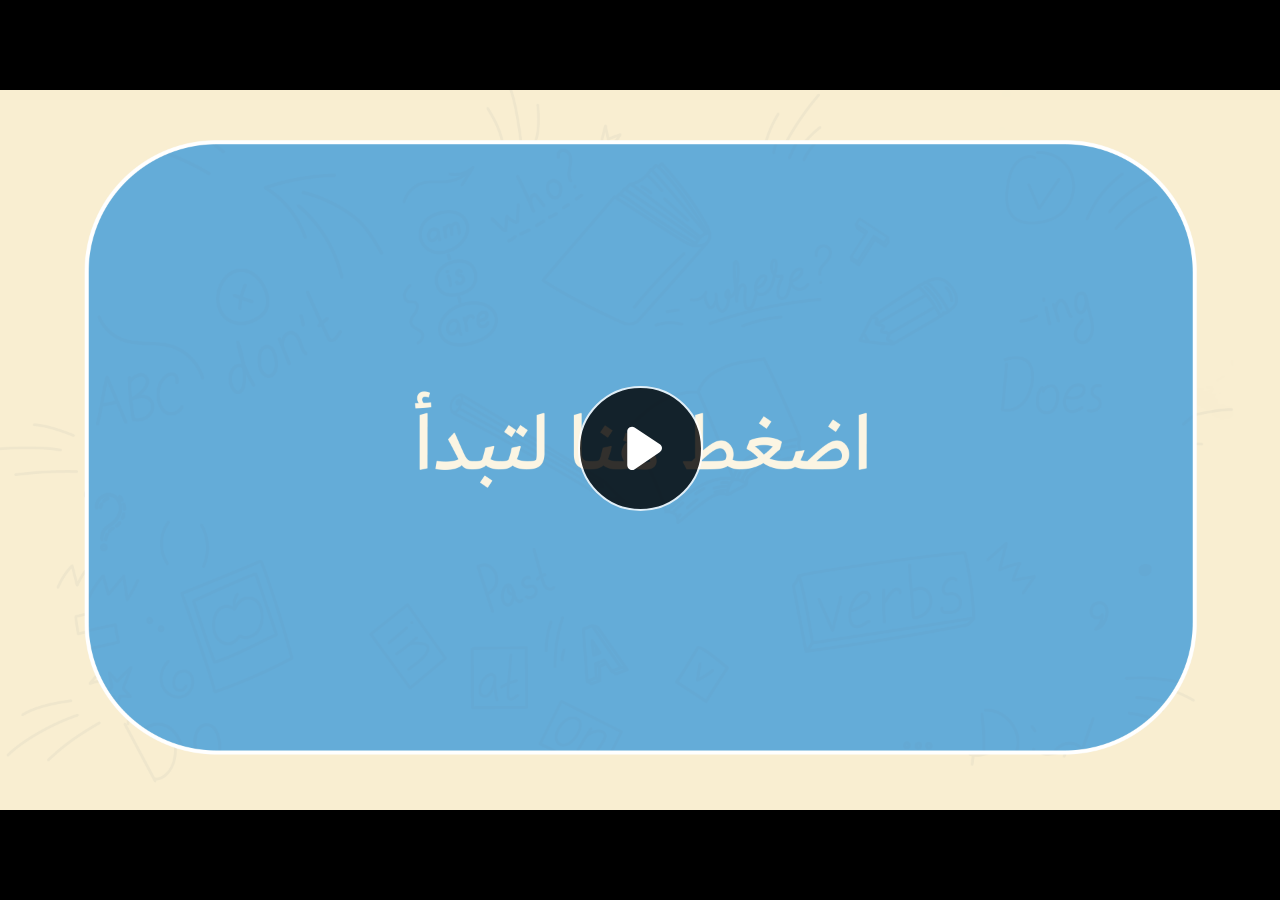
<file: index.html>
﻿<!doctype html>
<html lang="en-US">
<head>
  <meta charset="utf-8">
  <!-- Created using Storyline 360 - http://www.articulate.com  -->
  <!-- version: 3.77.30587.0 -->
  <title>EG.G6.ENG.SEM1.UB.T1.S3.1</title>
  <meta http-equiv="x-ua-compatible" content="IE=edge"/>
  <meta name="viewport" content="width=device-width,initial-scale=1,user-scalable=no,shrink-to-fit=no,minimal-ui"/>
  <meta name="apple-mobile-web-app-capable" content="yes"/>
  <style>
    html, body { height: 100%; padding: 0; margin: 0 }
    #app { height: 100%; width: 100%; }
  </style>

  <script>
    window.DS = {};
    window.globals = {
      DATA_PATH_BASE: '',
      HAS_FRAME: true,
      HAS_SLIDE: true,

      lmsPresent: false,
      tinCanPresent: false,
      cmi5Present: false,
      aoSupport: false,
      scale: 'noscale',
      captureRc: false,
      browserSize: 'optimal',
      bgColor: '#282828',
      features: 'AccessibleVideo,ConnectionMessages,DropIn1,DropIn2,FullScreenToggle,LayerPresentAsDialog,MultipleQuizTracking,PlayerSpeedControl,StreamingVideo,UpdatedThemeEditor,UseAudioElement,VideoSync',
      themeName: 'unified',
      preloaderColor: '#FFFFFF',
      suppressAnalytics: false,
      productChannel: 'stable',
      publishSource: 'storyline',
      aid: 'aid|cfe5e169-a8f3-40a4-aff6-b396b1be0c37',
      cid: '35ecf93b-2e53-4d17-bea1-b5578e25f58b',
      playerVersion: '3.77.30587.0',
      publishTimestamp: '2023-11-02T08:43:50.5991006Z',
      maxIosVideoElements: 10,
      connectionSettings: { message: 'You%20are%20offline.%20Trying%20to%20reconnect...', useDarkTheme: false, mode: 'disabled' },

      
      parseParams: function(qs) {
        if (window.globals.parsedParams != null) {
          return window.globals.parsedParams;
        }
        qs = (qs || window.location.search.substr(1)).split('+').join(' ');
        var params = {},
            tokens,
            re = /[?&]?([^=]+)=([^&]*)/g;

        while (tokens = re.exec(qs)) {
          params[decodeURIComponent(tokens[1]).trim()] =
            decodeURIComponent(tokens[2]).trim();
        }
        window.globals.parsedParams = params;
        return params;
      }

    };
  </script>
  <script>
    var isIe11 = ('ActiveXObject' in window || window.MSBlobBuilder != null)
      && window.msCrypto != null && !window.ActiveXObject;
    if (isIe11) {
      window.globals.unsupportedBrowser = true;
      document.write(atob('[base64]'));
    }
  </script>
  
  <script>window.THREE = { };</script>
  
</head>
<body style="background: #282828" class="cs-HTML theme-unified">
  <!-- 360 -->
  <script>!function(){var e,i=/iPhone/i,o=/iPod/i,n=/iPad/i,t=/\biOS-universal(?:.+)Mac\b/i,r=/\bAndroid(?:.+)Mobile\b/i,a=/Android/i,d=/(?:SD4930UR|\bSilk(?:.+)Mobile\b)/i,p=/Silk/i,l=/Windows Phone/i,u=/\bWindows(?:.+)ARM\b/i,b=/BlackBerry/i,s=/BB10/i,c=/Opera Mini/i,f=/\b(CriOS|Chrome)(?:.+)Mobile/i,h=/Mobile(?:.+)Firefox\b/i,v=function(e){return void 0!==e&&"MacIntel"===e.platform&&"number"==typeof e.maxTouchPoints&&e.maxTouchPoints>1&&"undefined"==typeof MSStream};e=function(e){var m={userAgent:"",platform:"",maxTouchPoints:0};e||"undefined"==typeof navigator?"string"==typeof e?m.userAgent=e:e&&e.userAgent&&(m={userAgent:e.userAgent,platform:e.platform,maxTouchPoints:e.maxTouchPoints||0}):m={userAgent:navigator.userAgent,platform:navigator.platform,maxTouchPoints:navigator.maxTouchPoints||0};var g=m.userAgent,y=g.split("[FBAN");void 0!==y[1]&&(g=y[0]),void 0!==(y=g.split("Twitter"))[1]&&(g=y[0]);var A=function(e){return function(i){return i.test(e)}}(g),w={apple:{phone:A(i)&&!A(l),ipod:A(o),tablet:!A(i)&&(A(n)||v(m))&&!A(l),universal:A(t),device:(A(i)||A(o)||A(n)||A(t)||v(m))&&!A(l)},amazon:{phone:A(d),tablet:!A(d)&&A(p),device:A(d)||A(p)},android:{phone:!A(l)&&A(d)||!A(l)&&A(r),tablet:!A(l)&&!A(d)&&!A(r)&&(A(p)||A(a)),device:!A(l)&&(A(d)||A(p)||A(r)||A(a))||A(/\bokhttp\b/i)},windows:{phone:A(l),tablet:A(u),device:A(l)||A(u)},other:{blackberry:A(b),blackberry10:A(s),opera:A(c),firefox:A(h),chrome:A(f),device:A(b)||A(s)||A(c)||A(h)||A(f)},any:!1,phone:!1,tablet:!1};return w.any=w.apple.device||w.android.device||w.windows.device||w.other.device,w.phone=w.apple.phone||w.android.phone||w.windows.phone,w.tablet=w.apple.tablet||w.android.tablet||w.windows.tablet,w}(),"object"==typeof exports&&"undefined"!=typeof module?module.exports=e:"function"==typeof define&&define.amd?define((function(){return e})):this.isMobile=e}();
    window.isMobile.apple.tablet = window.isMobile.apple.tablet ||
      (navigator.platform === 'MacIntel' && navigator.maxTouchPoints > 1);
    window.isMobile.apple.device = window.isMobile.apple.device || window.isMobile.apple.tablet;
    window.isMobile.tablet = window.isMobile.tablet || window.isMobile.apple.tablet;
    window.isMobile.any = window.isMobile.any || window.isMobile.apple.tablet;
  </script>

  <div id="focus-sink" tabindex="-1"></div>

  <div id="preso"></div>
  <script>
    (function() {

      var classTypes = [ 'desktop', 'mobile', 'phone', 'tablet' ];

      var addDeviceClasses = function(prefix, testObj) {
        var curr, i;
        for (i = 0; i < classTypes.length; i++) {
          curr = classTypes[i];
          if (testObj[curr]) {
            document.body.classList.add(prefix + curr);
          }
        }
      };

      var params = window.globals.parseParams(),
          isDevicePreview = params.devicepreview === '1',
          isPhoneOverride = params.deviceType === 'phone' || (isDevicePreview && params.phone == '1'),
          isTabletOverride = (params.deviceType === 'tablet' || isDevicePreview) && !isPhoneOverride,
          isMobileOverride = isPhoneOverride || isTabletOverride;

      var deviceView = {
        desktop: !window.isMobile.any && !isMobileOverride,
        mobile: window.isMobile.any || isMobileOverride,
        phone: isPhoneOverride || (window.isMobile.phone && !isTabletOverride),
        tablet: isTabletOverride || window.isMobile.tablet
      };

      window.globals.deviceView = deviceView;
      window.isMobile.desktop = !window.isMobile.any;
      window.isMobile.mobile = window.isMobile.any;

      addDeviceClasses('view-', deviceView);

    })();
  </script>
  
  <script src='story_content/user.js' type=text/javascript></script>
  <div class="slide-loader"></div>

  <script>
    var doc = document, loader = doc.body.querySelector('.slide-loader'); [ 1, 2, 3 ].forEach(function(n) { var d = doc.createElement('div'); d.style.backgroundColor = window.globals.preloaderColor; d.classList.add('mobile-loader-dot'); d.classList.add('dot' + n); loader.appendChild(d); });
  </script>

  <div class="mobile-load-title-overlay" style="display: none">
    <div class="mobile-load-title">EG.G6.ENG.SEM1.UB.T1.S3.1</div>
  </div>

  <div class="mobile-chrome-warning"></div>

  
<style>
  .warn-connection-dialog {
    display: none;
    background: transparent;
    pointer-events: none;
    position: fixed;
    left: 0;
    top: 0;
    width: 100%;
    height: 100%;
    z-index: 999;
  }

  .warn-connection-content {
    border-radius: 4px;
    background: white;
    border: 1px solid #E7E7E7;
    color: #333333;
    box-shadow: 0 2px 4px rgba(0, 0, 0, 0.25);
    transition: all 150ms ease-out;
    position: absolute;
    white-space: nowrap;
  }

  .view-phone.is-landscape .warn-connection-content {
    left: 23px;
    bottom: 23px;
  }

  .view-tablet.is-landscape .warn-connection-content {
    left: 50%;
    top: 20px;
    transform: translateX(-50%);
  }

  .is-portrait .warn-connection-content {
    transform: translate(-50%, calc(-100% - 15px));
  }

  .warn-connection-content p {
    display: inline-block;
    margin: 0 8px 0 0;
    line-height: 33px;
    font-size: 11px;
  }

  .warn-connection-content svg {
    position: relative;
    vertical-align: middle;
    margin: 0 2px 2px 8px;
  }

  .view-desktop .warn-connection-content {
    left: 1.5em;
    bottom: 1.5em;
  }

  .view-desktop .warn-connection-content p {
    font-size: 1.1em;
  }

  .is-offline .warn-connection-dialog {
    display: block;
  }

  .is-offline .cs-panel * {
    pointer-events: none !important;
  }

  .is-offline .cs-panel {
    pointer-events: all !important;
  }

  .is-offline #nav-controls * {
    pointer-events: none !important;
  }

  .is-offline #nav-controls {
    pointer-events: all !important;
  }
</style>

<div class="warn-connection-dialog">
  <div class="warn-connection-content">
    <svg width="17" height="15" viewBox="0 0 17 15" xmlns="http://www.w3.org/2000/svg">
      <path fill="#8F0000" stroke="white" d="M16.07,12.98 L15.88,12.23 L9.51,1.21 C8.97,0.26,7.6,0.26,7.06,1.21 L0.69,12.23 C0.15,13.16,0.81,14.36,1.91,14.36 H14.65 C15.47,14.36,16.05,13.7,16.07,12.98 Z"/>
      <path fill="white" stroke="white" d="M8.58,5.5 C8.35,5.28,8.5,5.35,8.21,5.32 C8.09,5.35,7.97,5.49,7.96,5.67 C7.97,5.79,7.98,5.92,7.98,6.04 L7.98,6.04 C7.99,6.17,8,6.31,8.01,6.43 L8.01,6.44 C8.03,6.92,8.06,7.41,8.09,7.9 L8.09,7.9 C8.12,8.39,8.14,8.88,8.17,9.37 C8.17,9.39,8.18,9.42,8.2,9.44 C8.23,9.46,8.25,9.47,8.28,9.47 C8.31,9.47,8.34,9.46,8.35,9.44 C8.37,9.43,8.38,9.4,8.39,9.35 L8.39,9.34 C8.39,9.24,8.4,9.15,8.4,9.05 L8.4,9.05 C8.41,8.96,8.41,8.86,8.42,8.75 C8.43,8.44,8.45,8.12,8.47,7.81 L8.47,7.81 C8.49,7.49,8.51,7.18,8.53,6.87 C8.55,6.46,8.56,6.05,8.59,5.64 L8.6,5.62 C8.6,5.57,8.59,5.53,8.58,5.5 L8.21,5.32 Z"/>
      <circle fill="white" stroke="white" cx="8.3" cy="11.35" r="0.3"/>
    </svg>
    <p>You are offline. Trying to reconnect...</p>
  </div>
</div>

<script>
  (function() {
    window.DS.connection = {
      warningShown: false,
      assets: {},
      loadingAssetGroup: false,
      retryDelay: 500
    };

    var connectionSettings = window.globals.connectionSettings || {};

    // The `window.globals.features` variable must be set in `webpack.dev.config` when testing locally - it is not enough
    // to have it in the data - but it must be set there as well.
    var useConnectionMessages = window.AbortController != null &&
      window.location.protocol != 'file:' &&
      window.globals.features.indexOf('ConnectionMessages') != -1 &&
      connectionSettings.mode === 'normal';

    window.DS.connection.useConnectionMessages = useConnectionMessages

    var assetCount = 0;
    var checkLoadedId;


    if (useConnectionMessages && connectionSettings != null) {
      var contentEl = document.querySelector('.warn-connection-content');
      var messageEl = contentEl.querySelector('p')

      if (connectionSettings.useDarkTheme) {
        contentEl.style.borderColor = '#BABBBA';
        contentEl.style.backgroundColor = '#282828';
        contentEl.style.color = '#FFFFFF';
      }

      if (connectionSettings.message != null) {
        messageEl.textContent = window.decodeURIComponent(connectionSettings.message);
      }
    }

    function checkAssetsReady() {
      for (var i in DS.connection.assets) {
        if (!DS.connection.assets[i].success) {
          return false;
        }
      }
      return true;
    }

    function stopAssetGroup() {
      if (!useConnectionMessages) { return; }

      assetCount = 0;

      DS.connection.oldAssetGroup = DS.connection.assets;
      DS.connection.assets = {};
      DS.connection.loadingAssetGroup = false;
      clearInterval(checkLoadedId);
    }

    function startAssetGroup() {
      if (!useConnectionMessages) { return; }
      var ticks = 0;
      clearInterval(checkLoadedId);
      checkLoadedId = setInterval(function() {
        var loaded = 0;
        if (assetCount === 0 && loaded === 0) {
          clearInterval(checkLoadedId);
          return;
        }

        for (var i in DS.connection.assets) {
          if (DS.connection.assets[i].success) {
            loaded++;
          }
        }

        if (assetCount === loaded && checkAssetsReady()) {
          for (var i in DS.connection.assets) {
            if (DS.connection.assets[i].action) {
              DS.connection.assets[i].action();
            }
          }
          hideWarning();
          stopAssetGroup();
        }
      }, 100)
    }

    function requiredAsset(url, action, retry, type) {
      if (!useConnectionMessages) { return; }
      if (DS.connection.assets[url]) { return; }

      DS.connection.assets[url] = {
        success: false, action: action, retry: retry, type: type
      };
      assetCount = Object.keys(DS.connection.assets).length;
      if (!DS.connection.loadingAssetGroup) {
        startAssetGroup();
      }
      DS.connection.loadingAssetGroup = true;
    }

    function assetLoaded(url) {
      if (!useConnectionMessages) { return; }
      if (DS.connection.assets[url]) {
        DS.connection.assets[url].success = true;
      }
    }

    function assetFailed(url) {
      if (!useConnectionMessages) { return; }
      if (!DS.connection.assets[url]) {
        if (/\.js$/.test(url) && url.indexOf('transcripts') === -1) {
          setTimeout(function() {
            if (DS.connection.lastSlideLoaded != null) {
              DS.connection.lastSlideLoaded();
            }
          }, DS.connection.retryDelay);
        }
        return;
      }
      if (!DS.connection.warningShown) { showWarning(); }
      if (DS.connection.assets[url].retry) {
        setTimeout(function() {
          if (!DS.connection.assets[url].success) {
            DS.connection.assets[url].retry()
          }
        }, DS.connection.retryDelay);
      }
    }

    function hideWarning() {
      document.body.classList.remove('is-offline');
      DS.connection.warningShown = false;
    }
    DS.connection.hideWarning = hideWarning

    function showWarning(btn) {
      document.body.classList.add('is-offline')
      DS.connection.warningShown = true;
      updateWarningPosition();
    }

    function updateWarningPosition() {
      if (!DS.connection.warningShown) {
        return;
      }

      var isPortrait = document.body.classList.contains('is-portrait');
      var warningEl = document.querySelector('.warn-connection-content');

      if (isPortrait) {
        var slide = document.querySelector('.primary-slide');
        var slideRect = slide.getBoundingClientRect();

        warningEl.style.top = `${slideRect.top}px`
        warningEl.style.left = `${slideRect.left + slideRect.width / 2}px`
      } else {
        warningEl.style.top = null;
        warningEl.style.left = null;
      }

      window.requestAnimationFrame(updateWarningPosition);
    }

    // these will all be noops if the feature flag isn't set in
    // the data and `window.globals.features`
    DS.connection.requiredAsset = requiredAsset;
    DS.connection.assetLoaded = assetLoaded;
    DS.connection.assetFailed = assetFailed;
    DS.connection.stopAssetGroup = stopAssetGroup;
    DS.connection.startAssetGroup = startAssetGroup;
  })();
</script>


  <script>
    
    if (window.autoSpider && window.vInterfaceObject) {
      document.querySelector('.mobile-load-title-overlay').style.display = 'none';
    }
  </script>

  

  <link rel="stylesheet" href="html5/data/css/output.min.css" data-noprefix/>
</body>
<script src="html5/lib/scripts/bootstrapper.min.js"></script>
</html>
</file>
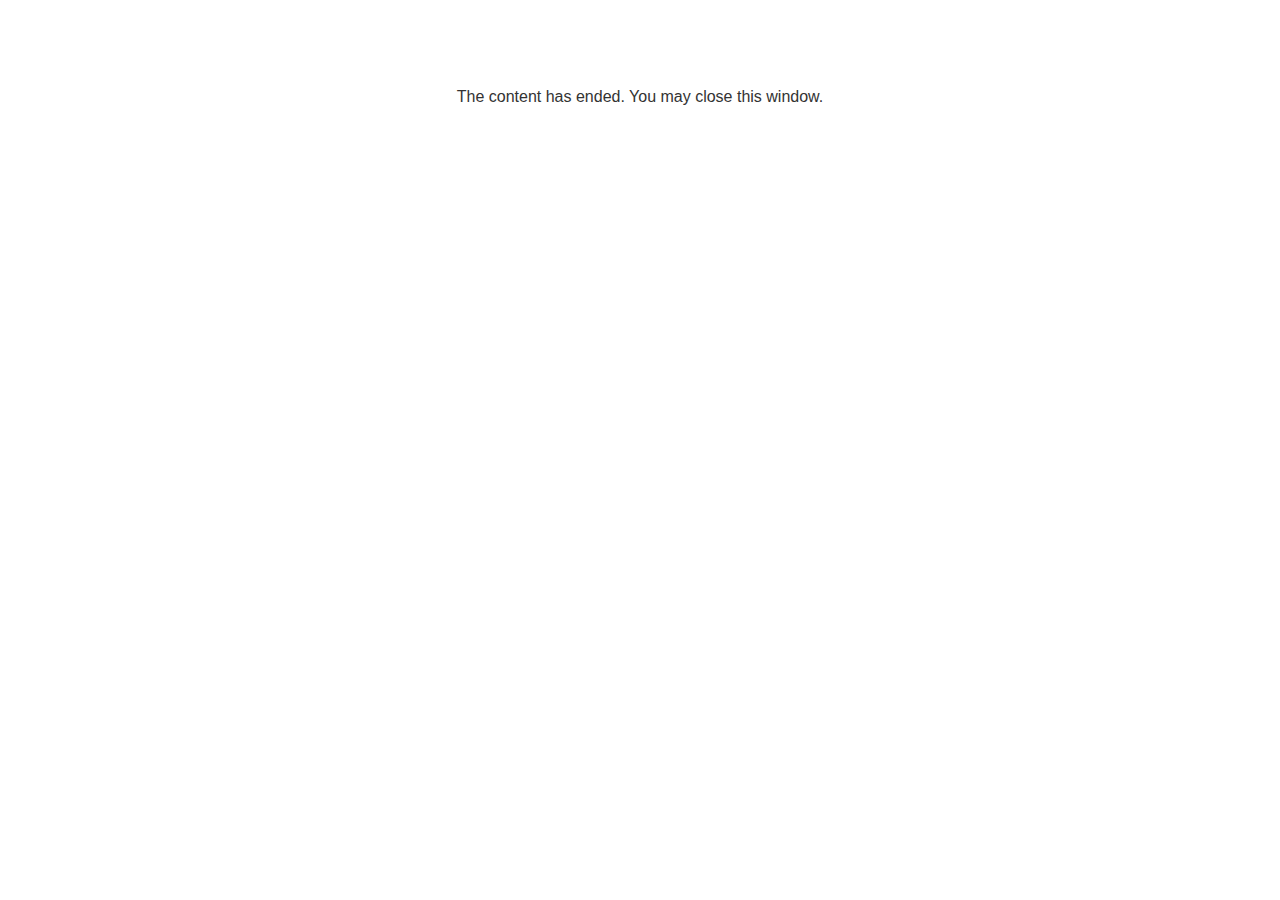
<file: lms/goodbye.html>
<!doctype html>
<html>
<body style="background-color: #ffffff;">

<p role="alert" style="color: #333333;font-family: Lato, articulate, tahoma, arial;font-size: medium;text-align: center;">
<br><br><br><br>
The content has ended. You may close this window.
</p>

</body>
</html>
</file>
<file: html5/data/css/output.min.css>
@font-face {
  font-family: 'LatoBold Charset1_ Bold5F7E587D';
  src: url('[data-uri]');
  font-style: normal;
  font-weight: normal;
}
@font-face {
  font-family: 'Lato Charset1_ 6ZUQncWo22953929';
  src: url('[data-uri]');
  font-style: normal;
  font-weight: normal;
}
@font-face {
  font-family: 'Dubai Medium Charset1_ DF784256';
  src: url('[data-uri]');
  font-style: normal;
  font-weight: normal;
}
@font-face {
  font-family: 'Dubai MediumBold ChBold0A591536';
  src: url('[data-uri]');
  font-style: normal;
  font-weight: normal;
}
@font-face {
  font-family: 'Open Sans Charset1_ 6pV5A94CB0E';
  src: url('[data-uri]');
  font-style: normal;
  font-weight: normal;
}
@font-face {
  font-family: 'DubaiBold Charset1_BoldD7BA683C';
  src: url('[data-uri]');
  font-style: normal;
  font-weight: normal;
}
@font-face {
  font-family: 'Dubai Charset1_ 6WNVIbq20587CEE';
  src: url('[data-uri]');
  font-style: normal;
  font-weight: normal;
}
@font-face {
  font-family: 'Dubai Medium Charset0_v389EBE1D';
  src: url('[data-uri]');
  font-style: normal;
  font-weight: normal;
}
@font-face {
  font-family: 'Dubai MediumBold ChBold9429EB4D';
  src: url('[data-uri]');
  font-style: normal;
  font-weight: normal;
}
@font-face {
  font-family: 'Open Sans Charset0_v9TY33EDE6F2';
  src: url('[data-uri]');
  font-style: normal;
  font-weight: normal;
}
@font-face {
  font-family: 'Dubai Charset0_v8wz5Y8k741D6E07';
  src: url('[data-uri]');
  font-style: normal;
  font-weight: normal;
}
@font-face {
  font-family: 'DubaiBold Charset0_BoldD2773439';
  src: url('[data-uri]');
  font-style: normal;
  font-weight: normal;
}
.cs-HTML {
  background: rgba(40, 40, 40, 1);
}
.cs-pxabnsnfns00001100101 .cs-infopanel  {
  box-shadow: 0 1px 0 rgba(0, 0, 0, 0);
  background: rgba(255, 255, 255, 1);
}
.cs-pxabnsnfns00001100101 .cs-infopanel .cs-link {
  color: rgba(186, 187, 186, 1);
}
.cs-pxabnsnfns00001100101 .cs-infopanel .cs-link:hover {
  color: rgba(255, 255, 255, 1);
}
.cs-pxabnsnfns00001100101 .cs-infopanel .cs-name {
  color: rgba(68, 68, 68, 1);
}
.cs-pxabnsnfns00001100101 .cs-infopanel .cs-title {
  color: rgba(153, 153, 153, 1);
}
.cs-pxabnsnfns00001100101 .cs-infopanelpopup  {
  box-shadow: 0 1px 0 rgba(0, 0, 0, 0);
  background: rgba(0, 0, 0, 0);
}
.cs-pxabnsnfns00001100101 .cs-infopanelpopup .cs-link {
  color: rgba(255, 0, 0, 1);
}
.cs-pxabnsnfns00001100101 .cs-infopanelpopup .cs-link:hover {
  color: rgba(255, 255, 255, 1);
}
.cs-pxabnsnfns00001100101 .cs-infopanelpopup .cs-name {
  color: rgba(255, 255, 255, 1);
}
.cs-pxabnsnfns00001100101 .cs-infopanelpopup .cs-bio {
  color: rgba(186, 187, 186, 1);
}
.cs-pxabnsnfns00001100101 .cs-timer  {
  color: rgba(186, 187, 186, 1);
}
.cs-pxabnsnfns00001100101 .cs-duration stop:first-child {
  stop-color: rgba(60, 60, 60, 1);
}
.cs-pxabnsnfns00001100101 .cs-duration stop:last-child {
  stop-color: rgba(60, 60, 60, 1);
}
.cs-pxabnsnfns00001100101 .cs-elapsed stop:first-child {
  stop-color: rgba(254, 227, 71, 1);
}
.cs-pxabnsnfns00001100101 .cs-elapsed stop:last-child {
  stop-color: rgba(254, 227, 71, 1);
}
.cs-pxabnsnfns00001100101 .cs-timer .cs-pie .cs-innerstroke {
  stroke: rgba(199, 199, 199, 1);
}
.cs-pxabnsnfns00001100101 .cs-timer .cs-pie .cs-innerborder {
  stroke: rgba(255, 255, 255, 1);
}
.cs-pxabnsnfns00001100101 .cs-window  {
  box-shadow: 0 8px 5px rgba(0, 0, 0, 0.2);
  border-color: rgba(49, 99, 0, 0);
  background: rgba(33, 33, 33, 1);
  color: rgba(248, 248, 248, 1);
}
.cs-pxabnsnfns00001100101 .cs-window .cs-diva {
  border-color: rgba(78, 78, 78, 1);
}
.cs-pxabnsnfns00001100101 .cs-window .cs-divb {
  border-color: rgba(78, 78, 78, 0);
}
.cs-pxabnsnfns00001100101 .cs-editor .cs-editor-slide {
  color: rgba(226, 226, 226, 1);
}
.cs-pxabnsnfns00001100101 .cs-editor .cs-editor-html {
  color: rgba(186, 187, 186, 1);
}
.cs-pxabnsnfns00001100101 .cs-editor .cs-editor-button {
  text-shadow: 0 1px 0 rgba(0, 0, 0, 0);
  color: rgba(255, 255, 255, 1);
  border-color: rgba(211, 211, 211, 1);
  background: rgba(34, 34, 34, 1);
}
.cs-pxabnsnfns00001100101 .cs-editor .cs-editor-button:hover {
  background: rgba(68, 68, 68, 1);
}
.cs-pxabnsnfns00001100101 .cs-editor .cs-editor-button:active {
  background: rgba(68, 68, 68, 1);
}
.cs-pxabnsnfns00001100101 .cs-listitem  {
  color: rgba(186, 187, 186, 1);
  border-color: none;
  border: 1px solid transparent;
}
.cs-pxabnsnfns00001100101 .cs-listitem:hover {
  background: rgba(255, 255, 255, 0.06);
  border-color: rgba(108, 108, 108, 1) !important;
  border-width: 1px;
  border-radius: 2px;
  border-style: solid;
  box-sizing: border-box;
}
.cs-pxabnsnfns00001100101 .cs-listitem.hover {
  background: rgba(255, 255, 255, 0.06);
  border-color: rgba(108, 108, 108, 1) !important;
  border-width: 1px;
  border-radius: 2px;
  border-style: solid;
  box-sizing: border-box;
}
.cs-pxabnsnfns00001100101 .cs-glossary  {
  color: rgba(186, 187, 186, 1);
}
.cs-pxabnsnfns00001100101 .cs-glossary .cs-scrolling-panel {
  background: rgba(0, 0, 0, 0);
}
.cs-pxabnsnfns00001100101 .cs-glossary .cs-term.cs-selected .cs-choice-list-trigger {
  color: rgba(255, 255, 255, 1);
  background: rgba(255, 255, 255, 1);
}
.cs-pxabnsnfns00001100101 .cs-glossary .cs-term.cs-selected .cs-choice-list-trigger:focus {
  color: rgba(255, 255, 255, 1);
  background: rgba(255, 255, 255, 1);
}
.cs-pxabnsnfns00001100101 .cs-glossary .cs-term:hover .cs-choice-list-trigger {
  background: rgba(186, 187, 186, 1);
}
.cs-pxabnsnfns00001100101 .cs-glossary .cs-term.hover .cs-choice-list-trigger {
  background: rgba(186, 187, 186, 1);
}
.cs-pxabnsnfns00001100101 .cs-glossary .cs-term .cs-choice-list-trigger:focus {
  background: rgba(186, 187, 186, 1);
}
.cs-pxabnsnfns00001100101 .cs-glossary .cs-diva {
  border-color: rgba(0, 0, 0, 0);
}
.cs-pxabnsnfns00001100101 .cs-glossary .cs-divb {
  border-color: rgba(0, 0, 0, 0);
}
.cs-pxabnsnfns00001100101 .cs-glossary .cs-divc {
  border-color: rgba(0, 0, 0, 0);
}
.cs-pxabnsnfns00001100101 .cs-glossary .cs-heading {
  color: rgba(248, 248, 248, 1);
  font-weight: 700;
}
.note-content p span {
  color: rgba(186, 187, 186, 1);
  line-height: 1.4em;
  font-size: 103.769%;
}
.cs-pxabnsnfns00001100101 .cs-resource .cs-separator {
  border-color: rgba(0, 0, 0, 0);
}
.cs-pxabnsnfns00001100101 .cs-outline  {
  color: rgba(45, 45, 45, 1);
}
.cs-pxabnsnfns00001100101 .cs-outline .cs-diva {
  border-color: rgba(0, 0, 0, 0);
}
.cs-pxabnsnfns00001100101 .cs-outline .cs-divb {
  border-color: rgba(0, 0, 0, 0);
}
.cs-pxabnsnfns00001100101 .cs-outline .cs-divc {
  border-color: rgba(0, 0, 0, 0);
}
.cs-pxabnsnfns00001100101 .cs-outline .cs-search-filter:hover {
  color: rgba(0, 0, 0, 0);
}
.cs-pxabnsnfns00001100101 .cs-outline .cs-search-filter.hover {
  color: rgba(0, 0, 0, 0);
}
.cs-pxabnsnfns00001100101 .cs-transcript  {
  color: rgba(255, 255, 255, 1);
}
.cs-pxabnsnfns00001100101 .cs-transcript .cs-div {
  border-color: rgba(0, 0, 0, 0);
}
.cs-pxabnsnfns00001100101 .cs-tabs:not(.topmenu-item) {
  color: rgba(248, 248, 248, 1);
}
.cs-pxabnsnfns00001100101 .cs-tabs .cs-inner-button:not(.topmenu-item) {
  text-shadow: 0 1px 0 rgba(0, 0, 0, 0);
}
.cs-pxabnsnfns00001100101 .cs-tabs:hover:not(.topmenu-item) {
  color: rgba(248, 248, 248, 1);
}
.cs-pxabnsnfns00001100101 .cs-tabs.cs-selected {
  background: rgba(0, 0, 0, 0);
  color: rgba(248, 248, 248, 1);
}
.cs-pxabnsnfns00001100101 .cs-seekcontrol  {
  background: rgba(0, 0, 0, 0);
  border-color: rgba(0, 0, 0, 0);
}
.cs-pxabnsnfns00001100101 .cs-seekcontrol .cs-button:hover .cs-icon {
  fill: rgba(255, 255, 255, 1);
}
.cs-pxabnsnfns00001100101 .cs-seekcontrol .cs-button.hover .cs-icon {
  fill: rgba(255, 255, 255, 1);
}
.cs-pxabnsnfns00001100101 .cs-seekcontrol .cs-button .cs-icon-shadow {
  fill: rgba(0, 0, 0, 0);
}
.cs-pxabnsnfns00001100101 .cs-seekcontrol .cs-button .cs-icon {
  fill: rgba(180, 180, 180, 1);
}
.cs-pxabnsnfns00001100101 .cs-seekcontrol .cs-seek .cs-fill {
  background: rgba(255, 255, 255, 0.6);
}
.cs-pxabnsnfns00001100101 .cs-seekcontrol .cs-seek {
  background: rgba(108, 108, 108, 1);
  border-color: rgba(0, 0, 0, 0);
}
.cs-pxabnsnfns00001100101 .cs-searchinput .cs-input {
  color: rgba(186, 187, 186, 1);
  border-color: rgba(0, 0, 0, 0);
  background: rgba(255, 255, 255, 0.06);
}
.cs-pxabnsnfns00001100101 .cs-searchinput .cs-input:focus {
  color: rgba(248, 248, 248, 1);
  background: rgba(41, 41, 41, 1);
}
.cs-pxabnsnfns00001100101 .cs-searchinput .cs-input:hover {
  box-shadow: inset 0 0 1px 0 rgba(69, 126, 19, 0);
}
.cs-pxabnsnfns00001100101 .cs-searchinput .cs-input.hover {
  box-shadow: inset 0 0 1px 0 rgba(69, 126, 19, 0);
}
.cs-pxabnsnfns00001100101 .cs-searchinput .cs-button .cs-icon {
  fill: rgba(186, 187, 186, 1);
}
.cs-pxabnsnfns00001100101 .cs-searchinput .cs-button:hover {
  fill: rgba(63, 133, 0, 1);
}
.cs-pxabnsnfns00001100101 .cs-searchinput .cs-button.hover {
  fill: rgba(63, 133, 0, 1);
}
.cs-pxabnsnfns00001100101 .cs-menu  {
  box-shadow: 0 1px 0 rgba(0, 0, 0, 0);
  background: rgba(33, 33, 33, 1);
}
.cs-pxabnsnfns00001100101 .cs-topmenu-item.active .cs-tab {
  background: rgba(33, 33, 33, 1);
}
.cs-pxabnsnfns00001100101 .cs-logo  {
  box-shadow: 0 1px 0 rgba(37, 75, 0, 1);
  background: rgba(255, 255, 255, 0);
}
.cs-pxabnsnfns00001100101 .cs-checkbox  {
  color: rgba(255, 255, 255, 1);
}
.cs-pxabnsnfns00001100101 .cs-checkbox:hover {
  border-color: rgba(175, 221, 130, 1);
}
.cs-pxabnsnfns00001100101 .cs-checkbox.hover {
  border-color: rgba(175, 221, 130, 1);
}
.cs-pxabnsnfns00001100101 .cs-checkbox .cs-box {
  color: rgba(255, 255, 255, 1);
  border-color: rgba(42, 83, 0, 1);
}
.cs-pxabnsnfns00001100101 .cs-checkbox .cs-box:checked::after {
  color: rgba(43, 196, 0, 1);
}
.cs-pxabnsnfns00001100101 .cs-button  {
  text-shadow: 0 1px 0 rgba(0, 0, 0, 0);
  color: rgba(186, 187, 186, 1);
  border-color: rgba(0, 0, 0, 0);
  background: rgba(0, 0, 0, 0);
  box-shadow: 0 1px 0 rgba(0, 0, 0, 0);
}
.cs-pxabnsnfns00001100101 .cs-button .cs-icon {
  fill: rgba(186, 187, 186, 1);
}
.cs-pxabnsnfns00001100101 .cs-button .cs-icon-shadow {
  fill: rgba(0, 0, 0, 0);
}
.cs-pxabnsnfns00001100101 .cs-button:hover {
  background: rgba(248, 248, 248, 1);
}
.cs-pxabnsnfns00001100101 .cs-button.hover {
  background: rgba(248, 248, 248, 1);
}
.cs-pxabnsnfns00001100101 .cs-button:active {
  background: rgba(0, 0, 0, 0);
}
.cs-pxabnsnfns00001100101 .cs-button.cs-disabled:hover {
  background: rgba(0, 0, 0, 0);
}
.cs-pxabnsnfns00001100101 .cs-button.cs-disabled.hover {
  background: rgba(0, 0, 0, 0);
}
.cs-pxabnsnfns00001100101 .cs-button.cs-disabled:active {
  background: rgba(0, 0, 0, 0);
}
.cs-pxabnsnfns00001100101 .cs-button.cs-volume:hover {
  background: rgba(0, 0, 0, 0);
}
.cs-pxabnsnfns00001100101 .cs-button.cs-volume.hover {
  background: rgba(0, 0, 0, 0);
}
.cs-pxabnsnfns00001100101 .cs-button.cs-volume:active {
  background: rgba(0, 0, 0, 0);
}
.cs-pxabnsnfns00001100101.cs-base  {
  color: rgba(186, 187, 186, 1);
  border-color: rgba(40, 40, 40, 1);
  background: rgba(40, 40, 40, 1);
}
.cs-pxabnsnfns00001100101.cs-base .cs-separator .cs-diva {
  background: rgba(69, 69, 69, 1);
}
.cs-pxabnsnfns00001100101.cs-base .cs-separator .cs-divb {
  background: rgba(0, 0, 0, 0);
}
.cs-pxabnsnfns00001100101.cs-base .cs-topmenu-item.active .cs-tab {
  border-color: rgba(69, 69, 69, 1);
}
.cs-pxabnsnfns00001100101.cs-base .cs-topmenu-item.active .cs-panel {
  border-color: rgba(69, 69, 69, 1);
}
.cs-pxabnsnfns00001100101.cs-base .cs-left {
  background: rgba(33, 33, 33, 1);
}
.cs-pxabnsnfns00001100101.cs-base .cs-area-primary .cs-slide-container {
  background: rgba(40, 40, 40, 1);
}
.cs-pxabnsnfns00001100101.cs-base.cs-custom-theme .cs-brandhighlight-bg {
  background: rgba(79, 189, 244, 1) !important;
}
.cs-pxabnsnfns00001100101.cs-base.cs-custom-theme .cs-brandhighlight-secondary-bg {
  background: rgba(255, 255, 255, 1) !important;
}
.cs-pxabnsnfns00001100101.cs-base.cs-custom-theme .cs-brandhighlight-border {
  border-color: rgba(79, 189, 244, 1) !important;
}
.cs-pxabnsnfns00001100101.cs-base.cs-custom-theme .cs-brandhighlight-text {
  color: rgba(79, 189, 244, 1) !important;
}
.cs-pxabnsnfns00001100101.cs-base.cs-custom-theme .cs-brandhighlight-fill {
  fill: rgba(79, 189, 244, 1) !important;
}
.cs-pxabnsnfns00001100101.cs-base.cs-custom-theme .cs-listitem.cs-selected {
  background-color: rgba(255, 255, 255, 0.06) !important;
}
.cs-pxabnsnfns00001100101 .cs-volume::-moz-range-thumb {
  border-color: rgba(43, 85, 0, 1);
  box-shadow: inset 0 0 1px 0 rgba(43, 85, 0, 1);
  background: rgba(255, 255, 255, 1);
}
.cs-pxabnsnfns00001100101 .cs-volume::-ms-thumb {
  border-color: rgba(43, 85, 0, 1);
  box-shadow: inset 0 0 1px 0 rgba(43, 85, 0, 1);
  background: rgba(255, 255, 255, 1);
}
.cs-pxabnsnfns00001100101 .cs-volume::-webkit-slider-thumb {
  border-color: rgba(43, 85, 0, 1);
  box-shadow: inset 0 0 1px 0 rgba(43, 85, 0, 1);
  background: rgba(255, 255, 255, 1);
}
.cs-pxabnsnfns00001100101 .cs-volume::-moz-range-track {
  border-color: rgba(66, 140, 1, 1);
  background: rgba(108, 108, 108, 1);
}
.cs-pxabnsnfns00001100101 .cs-volume::-ms-track {
  border-color: rgba(66, 140, 1, 1);
  background: rgba(108, 108, 108, 1);
}
.cs-pxabnsnfns00001100101 .cs-volume::-webkit-slider-runnable-track {
  border-color: rgba(66, 140, 1, 1);
  background: rgba(108, 108, 108, 1);
}
body.show-focus .tab-focus-box {
  box-shadow: 0 0 0 1px rgba(255, 255, 0, 1), 0 0 0 3px rgba(0, 32, 96, 1), 0 0 5px 5px rgba(255, 255, 0, 1);
  border-color: transparent;
  outline: 2px transparent solid;
}
.skipnav {
  box-shadow: 0 0 0 1px rgba(255, 255, 0, 1), 0 0 0 3px rgba(0, 32, 96, 1), 0 0 5px 5px rgba(255, 255, 0, 1);
  border-color: transparent;
  outline: 2px transparent solid;
}
.cs-pxabnsnfns00001100101 .cs-listitem:hover {
  color: none;
}
.cs-pxabnsnfns00001100101 .cs-listitem.hover {
  color: none;
}
.cs-pxabnsnfns00001100101 .cs-listitem.cs-viewed {
  color: #BABBBA;
}
.cs-pxabnsnfns00001100101 .cs-listitem {
  color: #BABBBA;
}
.cs-pxabnsnfns00001100101 .cs-listitem:hover .cs-icon-carrot * {
  fill: none;
}
.cs-pxabnsnfns00001100101 .cs-listitem.hover .cs-icon-carrot * {
  fill: none;
}
.cs-pxabnsnfns00001100101 .cs-listitem .cs-icon-carrot {
  color: none;
  top: calc(3px);
}
.cs-pxabnsnfns00001100101 .cs-listitem .cs-icon-carrot .cs-shadow {
  color: #F8F8F8;
}
.cs-pxabnsnfns00001100101 .item-collapsible .is-scene {
  color: #F8F8F8 !important;
  font-weight: 700;
}
.cs-pxabnsnfns00001100101 .is-scene .cs-icon-carrot * {
  color: #F8F8F8 !important;
  font-weight: 700;
}
.cs-pxabnsnfns00001100101 .is-scene:not(.outline-links-collapse) > a {
  color: #F8F8F8;
}
.cs-pxabnsnfns00001100101 .is-scene:not(.outline-links-collapse) .cs-icon-carrot * {
  fill: none !important;
  color: #F8F8F8 !important;
}
.cs-pxabnsnfns00001100101 .tabs, .cs-pxabnsnfns00001100101 .cs-logo {
  border-bottom: 1px solid rgba(108, 108, 108, 1);
}
.cs-pxabnsnfns00001100101 .area-secondary-wrapper:after {
  background-image: url('[data-uri]');
  background-size: 100%;
}
.cs-pxabnsnfns00001100101 .panel-footer {
  background: #212121;
}
.cs-pxabnsnfns00001100101 #outline-search {
  background: rgba(255, 255, 255, 0.06);
  border-color: rgba(108, 108, 108, 1);
  border-width: 1px;
  border-style: solid;
}
.cs-pxabnsnfns00001100101 .topmenu-panel #outline-search {
  background: #545454;
}
.cs-pxabnsnfns00001100101 .search-icon circle, .cs-pxabnsnfns00001100101 .search-icon path {
  stroke: #BABBBA;
}
.cs-pxabnsnfns00001100101 #outline-search input[type   =search] {
  color: #F8F8F8;
}
.cs-pxabnsnfns00001100101 #outline-search ::-webkit-input-placeholder {
  color: #BABBBA !important;
}
.cs-pxabnsnfns00001100101 #outline-search :-ms-input-placeholder {
  color: #BABBBA !important;
}
.cs-pxabnsnfns00001100101 #outline-search ::-moz-placeholder {
  color: #BABBBA !important;
  opacity: 1;
}
.cs-pxabnsnfns00001100101 .cs-topmenu-item.active, body:not(.is-touchable-tablet) .cs-pxabnsnfns00001100101 .cs-topmenu-item:hover {
  color: #F8F8F8;
}
.cs-pxabnsnfns00001100101 .cs-topmenu-item.button-tapped {
  color: #F8F8F8;
}
.cs-pxabnsnfns00001100101 .cs-topmenu-item.active .cs-tab, .cs-pxabnsnfns00001100101 .cs-topmenu-item .cs-tab {
  background: transparent !important;
  border: none !important;
}
.cs-pxabnsnfns00001100101 .top-tabs-drop-icon div {
  background: #BABBBA;
}
.cs-pxabnsnfns00001100101 .cs-panel.topmenu-panel .panel-content, .cs-pxabnsnfns00001100101 .top-tabs-drop {
  background: #212121;
}
.cs-pxabnsnfns00001100101 .cs-topmenu-item.active .cs-panel {
  background: #212121;
}
.cs-pxabnsnfns00001100101 .cs-menu.topmenu-panel, .cs-pxabnsnfns00001100101 .top-tabs-drop {
  border: 1px solid rgba(69, 69, 69, 1) !important;
  border-radius: 3px;
}
.cs-pxabnsnfns00001100101 .resources .resources-list a:hover {
  background: rgba(255, 255, 255, 0.06);
}
body:not(.is-touchable-tablet) .cs-pxabnsnfns00001100101 .resources .resources-list a:hover {
  background: rgba(255, 255, 255, 0.06);
}
.cs-pxabnsnfns00001100101 .resources .resources-list a.hover {
  background: rgba(255, 255, 255, 0.06);
}
body:not(.is-touchable-tablet) .cs-pxabnsnfns00001100101 .resources .resources-list a.hover {
  background: rgba(255, 255, 255, 0.06);
}
.cs-pxabnsnfns00001100101 .resources .resources-list a.button-tapped {
  background: rgba(255, 255, 255, 0.06);
}
.cs-pxabnsnfns00001100101 .cs-icon path, .cs-pxabnsnfns00001100101 .cs-icon rect, .cs-pxabnsnfns00001100101 .cs-icon polygon, .cs-pxabnsnfns00001100101 .menu-icon-wrapper.menu-icon-wrapper-hover path {
  fill: #BABBBA;
}
.cs-pxabnsnfns00001100101 .cs-icon .icon-stroke-only {
  fill: none !important;
  stroke: #BABBBA !important;
}
body:not(.is-touchable-tablet) .cs-pxabnsnfns00001100101 .cs-button:hover .cs-icon path, body:not(.is-touchable-tablet) .cs-pxabnsnfns00001100101 .cs-button:hover .cs-icon rect, body:not(.is-touchable-tablet) .cs-pxabnsnfns00001100101 .cs-button:hover .cs-icon polygon {
  fill: #F8F8F8;
}
body:not(.is-touchable-tablet) .cs-pxabnsnfns00001100101 .cs-tabs:hover .search-icon circle, body:not(.is-touchable-tablet) .cs-pxabnsnfns00001100101 .cs-tabs:hover .search-icon path {
  stroke: #F8F8F8;
}
.cs-pxabnsnfns00001100101 .cs-button.button-tapped .cs-icon path, .cs-pxabnsnfns00001100101 .cs-button.button-tapped .cs-icon rect, .cs-pxabnsnfns00001100101 .cs-button.button-tapped .cs-icon polygon {
  fill: #F8F8F8;
}
body:not(.is-touchable-tablet) .cs-pxabnsnfns00001100101 .cs-button:hover .cs-icon .icon-stroke-only {
  fill: none !important;
  stroke: #F8F8F8 !important;
}
.cs-pxabnsnfns00001100101 .cs-button:button-tapped .cs-icon .icon-stroke-only {
  fill: none !important;
  stroke: #F8F8F8 !important;
}
.cs-pxabnsnfns00001100101 .menu-icon-wrapper.menu-icon-wrapper-hover svg path {
  fill: #F8F8F8;
}
.floating-sidebar:not(.sidebar-closed) .cs-pxabnsnfns00001100101 #hamburger .menu-icon-wrapper svg path {
  fill: #BABBBA;
}
.floating-sidebar:not(.sidebar-closed) .cs-pxabnsnfns00001100101 #hamburger .menu-icon-wrapper.menu-icon-wrapper-hover svg path {
  fill: #F8F8F8;
}
.cs-pxabnsnfns00001100101 .volume .btn:before {
  background-image: url('[data-uri]');
}
.cs-pxabnsnfns00001100101 .volume-track {
  background: #6C6C6C;
}
.cs-pxabnsnfns00001100101 .volume-icon circle {
  stroke: #BABBBA;
}
.cs-pxabnsnfns00001100101 .cs-settings > .settings-panel {
  background: #212121;
  border: 1px solid rgba(69, 69, 69, 1) !important;
  border-radius: 3px;
}
.cs-pxabnsnfns00001100101 .cs-settings > .panel-down-arrow {
  fill: #212121;
}
.cs-pxabnsnfns00001100101 .switch-toggle .border {
  stroke: #7C7C7C;
}
.cs-pxabnsnfns00001100101 .switch-toggle .thumb-off .thumb {
  fill: #A2A2A2;
}
.cs-pxabnsnfns00001100101 .switch-toggle .thumb-on .track {
  fill: rgba(79, 189, 244, 1);
}
.cs-pxabnsnfns00001100101 .switch-toggle .thumb-off .track {
  fill: rgba(255, 255, 255, 0.1);
}
.cs-pxabnsnfns00001100101 .switch-label {
  color: #BABBBA;
}
.cs-pxabnsnfns00001100101 .cs-panel .scrollarea-btn:after {
  background: rgba(179, 180, 179, 0.75);
}
.scrollarea-scrollbar:hover .scrollarea-btn:after, .scrollarea-scrollbar.highlight-scrollbar .scrollarea-btn:after {
  background: rgba(179, 180, 179, 0.75);
}
.floating-sidebar .sidebar-overlay {
  background: rgba(0, 0, 0, 0.85);
}
.cs-pxabnsnfns00001100101 .overlay-message {
  background: rgba(0, 0, 0, 0.85);
}
.cs-pxabnsnfns00001100101 .top-ui-bg, .cs-pxabnsnfns00001100101 .bottom-ui-bg, .cs-pxabnsnfns00001100101 .right-ui-bg, .cs-pxabnsnfns00001100101 .left-ui-bg {
  background: rgba(40, 40, 40, 0.8);
}
.cs-pxabnsnfns00001100101 .circle-progress-bg {
  fill: #282828;
}
.cs-pxabnsnfns00001100101 .circle-progress-well {
  fill: #6C6C6C;
}
.cs-pxabnsnfns00001100101 .circle-progress-pie {
  stroke: #6C6C6C;
}
.cs-pxabnsnfns00001100101 .lightbox .option-pane {
  background: rgba(40, 40, 40, 0.8);
}
.cs-pxabnsnfns00001100101 .lightbox .option-pane:before {
  background: #282828;
}
.cs-pxabnsnfns00001100101 .message-window {
  background: #212121;
  border: 1px solid rgba(255, 255, 255, 1) !important;
  border-radius: 3px;
}
.cs-pxabnsnfns00001100101 .message-window-header p, .cs-pxabnsnfns00001100101 .message-window-text {
  color: #F8F8F8;
}
.cs-pxabnsnfns00001100101 .message-window-header p {
  border-bottom: 1px solid rgba(255, 255, 255, 1);
}
.cs-pxabnsnfns00001100101 .message-window button.slide-object-button {
  border: 1px solid rgba(255, 255, 255, 1) !important;
}
.cs-pxabnsnfns00001100101 .message-window button.slide-object-button:hover {
  background: rgba(255, 255, 255, 0.06) !important;
}
.message-window .slide-object-button tspan, .message-window .slide-object-button-text tspan {
  fill: #F8F8F8 !important;
}
body:not(.is-touchable-tablet) .cs-pxabnsnfns00001100101 .cs-button:hover .text {
  color: #F8F8F8;
}
.cs-pxabnsnfns00001100101 .cs-button.button-tapped .text {
  color: #F8F8F8;
}
.cs-pxabnsnfns00001100101.cs-base {
  background: #282828;
}
.cs-pxabnsnfns00001100101 .cs-menu {
  background: transparent;
}
.cs-pxabnsnfns00001100101 .progress-bar .progress-bar-fill:after {
  background: #FFFFFF !important;
}
.cs-pxabnsnfns00001100101 .volume-dot {
  background: #FFFFFF !important;
}
.fn-npnxnanbsnfns00001100101 {
  font-family: 'Lato22AB4CAF';
  -webkit-font-variant-ligatures: no-common-ligatures;
  font-variant-ligatures: no-common-ligatures;
}
.fn-pxabnsnfns00001100101 {
  font-family: 'Lato22AB4CAF';
  -webkit-font-variant-ligatures: no-common-ligatures;
  font-variant-ligatures: no-common-ligatures;
}
.fn-npxnabnsnfns00001100101 {
  font-family: 'Lato22AB4CAF';
  -webkit-font-variant-ligatures: no-common-ligatures;
  font-variant-ligatures: no-common-ligatures;
}
.fn-npnxnanbnsnfns00001100101 {
  font-family: 'Lato22AB4CAF';
  -webkit-font-variant-ligatures: no-common-ligatures;
  font-variant-ligatures: no-common-ligatures;
}
.fn-pxabnsnfns00001100100 {
  font-family: 'Lato22AB4CAF';
  -webkit-font-variant-ligatures: no-common-ligatures;
  font-variant-ligatures: no-common-ligatures;
}
@font-face {
  font-family: 'Lato22AB4CAF';
  src: url('[data-uri]');
  font-style: normal;
  font-weight: bold;
}
@font-face {
  font-family: 'Lato22AB4CAF';
  src: url('[data-uri]');
  font-style: normal;
  font-weight: normal;
}
.cs-InvalidPromptSlide .cs-6cLlysoj0Rv-InvalidPromptSlide-btn0 {
  color: rgba(255, 255, 255, 1);
  border-color: rgba(211, 211, 211, 1);
  background: rgba(34, 34, 34, 1);
  text-shadow: 0 1px 0 rgba(0, 0, 0, 0);
}
.cs-InvalidPromptSlide .cs-6cLlysoj0Rv-InvalidPromptSlide-btn0 .cs-html {
  color: rgba(186, 187, 186, 1);
}
.cs-InvalidPromptSlide .cs-6cLlysoj0Rv-InvalidPromptSlide-btn0 .cs-slide {
  border-color: rgba(226, 226, 226, 1);
}
.cs-InvalidPromptSlide .cs-6cLlysoj0Rv-InvalidPromptSlide-btn0:hover {
  background: rgba(68, 68, 68, 1);
}
.cs-InvalidPromptSlide .cs-6cLlysoj0Rv-InvalidPromptSlide-btn0:active {
  background: rgba(68, 68, 68, 1);
}
.cs-PrintPromptSlide .cs-6cLlysoj0Rv-PrintPromptSlide-btn0 {
  color: rgba(255, 255, 255, 1);
  border-color: rgba(211, 211, 211, 1);
  background: rgba(34, 34, 34, 1);
  text-shadow: 0 1px 0 rgba(0, 0, 0, 0);
}
.cs-PrintPromptSlide .cs-6cLlysoj0Rv-PrintPromptSlide-btn0 .cs-html {
  color: rgba(186, 187, 186, 1);
}
.cs-PrintPromptSlide .cs-6cLlysoj0Rv-PrintPromptSlide-btn0 .cs-slide {
  border-color: rgba(226, 226, 226, 1);
}
.cs-PrintPromptSlide .cs-6cLlysoj0Rv-PrintPromptSlide-btn0:hover {
  background: rgba(68, 68, 68, 1);
}
.cs-PrintPromptSlide .cs-6cLlysoj0Rv-PrintPromptSlide-btn0:active {
  background: rgba(68, 68, 68, 1);
}
.cs-ScrollPromptSlide .cs-6cLlysoj0Rv-ScrollPromptSlide-btn0 {
  color: rgba(255, 255, 255, 1);
  border-color: rgba(211, 211, 211, 1);
  background: rgba(34, 34, 34, 1);
  text-shadow: 0 1px 0 rgba(0, 0, 0, 0);
}
.cs-ScrollPromptSlide .cs-6cLlysoj0Rv-ScrollPromptSlide-btn0 .cs-html {
  color: rgba(186, 187, 186, 1);
}
.cs-ScrollPromptSlide .cs-6cLlysoj0Rv-ScrollPromptSlide-btn0 .cs-slide {
  border-color: rgba(226, 226, 226, 1);
}
.cs-ScrollPromptSlide .cs-6cLlysoj0Rv-ScrollPromptSlide-btn0:hover {
  background: rgba(68, 68, 68, 1);
}
.cs-ScrollPromptSlide .cs-6cLlysoj0Rv-ScrollPromptSlide-btn0:active {
  background: rgba(68, 68, 68, 1);
}
.cs-ResumePromptSlide .cs-6cLlysoj0Rv-ResumePromptSlide-btn0 {
  color: rgba(255, 255, 255, 1);
  border-color: rgba(211, 211, 211, 1);
  background: rgba(34, 34, 34, 1);
  text-shadow: 0 1px 0 rgba(0, 0, 0, 0);
}
.cs-ResumePromptSlide .cs-6cLlysoj0Rv-ResumePromptSlide-btn0 .cs-html {
  color: rgba(186, 187, 186, 1);
}
.cs-ResumePromptSlide .cs-6cLlysoj0Rv-ResumePromptSlide-btn0 .cs-slide {
  border-color: rgba(226, 226, 226, 1);
}
.cs-ResumePromptSlide .cs-6cLlysoj0Rv-ResumePromptSlide-btn0:hover {
  background: rgba(68, 68, 68, 1);
}
.cs-ResumePromptSlide .cs-6cLlysoj0Rv-ResumePromptSlide-btn0:active {
  background: rgba(68, 68, 68, 1);
}
.cs-ResumePromptSlide .cs-6cLlysoj0Rv-ResumePromptSlide-btn1 {
  color: rgba(255, 255, 255, 1);
  border-color: rgba(211, 211, 211, 1);
  background: rgba(34, 34, 34, 1);
  text-shadow: 0 1px 0 rgba(0, 0, 0, 0);
}
.cs-ResumePromptSlide .cs-6cLlysoj0Rv-ResumePromptSlide-btn1 .cs-html {
  color: rgba(186, 187, 186, 1);
}
.cs-ResumePromptSlide .cs-6cLlysoj0Rv-ResumePromptSlide-btn1 .cs-slide {
  border-color: rgba(226, 226, 226, 1);
}
.cs-ResumePromptSlide .cs-6cLlysoj0Rv-ResumePromptSlide-btn1:hover {
  background: rgba(68, 68, 68, 1);
}
.cs-ResumePromptSlide .cs-6cLlysoj0Rv-ResumePromptSlide-btn1:active {
  background: rgba(68, 68, 68, 1);
}
.cs-ExternalInterfaceErrorSlide .cs-buttonOK {
  color: rgba(255, 255, 255, 1);
  border-color: rgba(211, 211, 211, 1);
  background: rgba(34, 34, 34, 1);
  text-shadow: 0 1px 0 rgba(0, 0, 0, 0);
}
.cs-ExternalInterfaceErrorSlide .cs-buttonOK .cs-html {
  color: rgba(186, 187, 186, 1);
}
.cs-ExternalInterfaceErrorSlide .cs-buttonOK .cs-slide {
  border-color: rgba(226, 226, 226, 1);
}
.cs-ExternalInterfaceErrorSlide .cs-buttonOK:hover {
  background: rgba(68, 68, 68, 1);
}
.cs-ExternalInterfaceErrorSlide .cs-buttonOK:active {
  background: rgba(68, 68, 68, 1);
}
</file>
